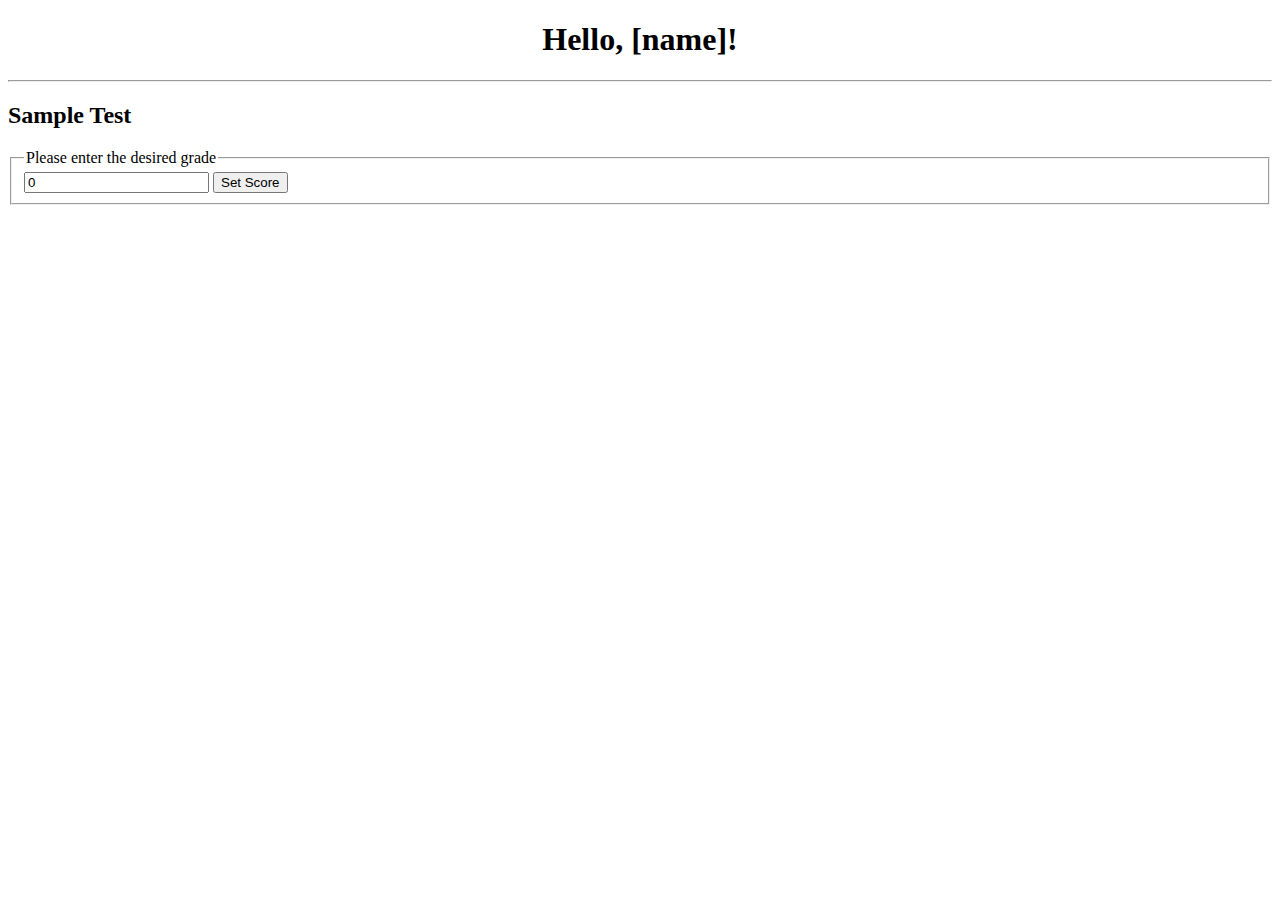
<file: Tests/Test-Section/content/index.html>
<!DOCTYPE html>

<html>
<head>
    <!--Pipwerks API-->
    <script src="./common/SCORM_API_wrapper.js"></script>
    <script src="./scripts/pipwerks.js"></script>
    
    <title>Sample Test</title>
</head>

<body>
<h1><center>Hello, <span id="name">[name]</span>!</center></h1>
<hr>
<h2>Sample Test</h2>
<form method="post" id="grade_form">
    <fieldset>
        <legend>Please enter the desired grade</legend>
        <div id="box">
            <input id="input_score" type="text" name="input_score" value="0" />
            <input id="submit" type="submit" name="submit" value="Set Score" />
        </div>
    </fieldset>
</form>

</body>
</html>
</file>
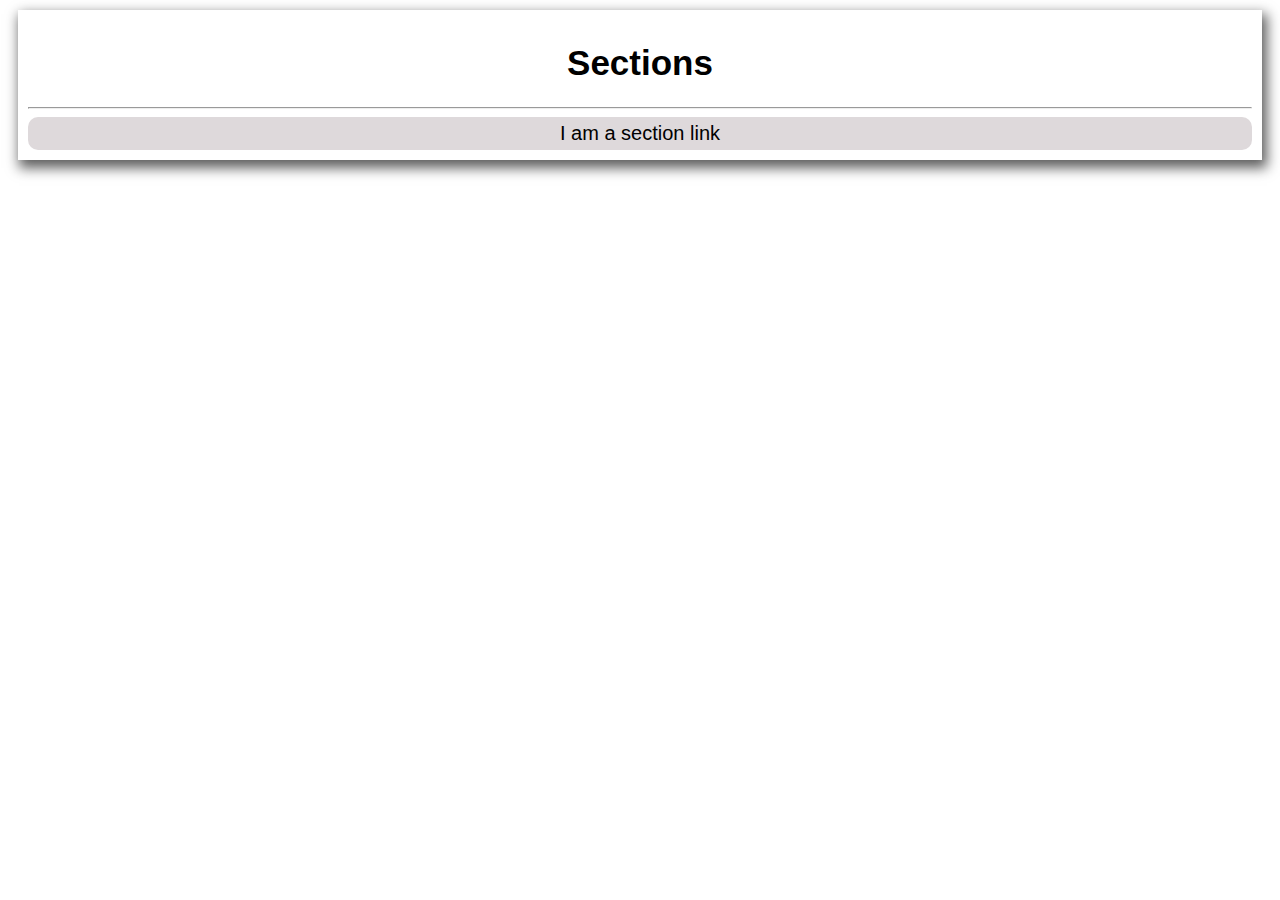
<file: Blank Page Template/Topic Content-Template/topic-content.html>
<!DOCTYPE html>
    
<html>
    <head>
        <!--Just for testing purposes-->
        <style type="text/css">
            body{
                font-family: "arial";
            }
        </style>
        
    </head>
    <body>
        <!--Copy this part to the blackboard content area (under HTML)-->
        <div id="wrapper" style="
                                margin: 10px 10px 10px 10px;
                                padding: 10px 10px 10px 10px;
                                background-color: #FFFFFF;
                                -webkit-box-shadow: 3px 6px 12px 2px #5E5E5E;
                                box-shadow:         3px 6px 12px 2px #5E5E5E;
                                ">
            <h1 style="text-align: center; font-size: 35px;">Sections</h1>
            <hr>
            <!--Sections-->
            <div style="-webkit-border-radius: 10px;
                        border-radius: 10px;
                        background-color: #DED9DB;
                        text-align: center;
                        padding: 5px 5px 5px 5px;
                        ">
                <a href="" style="text-decoration: none;
                                  color: #000000;
                                  font-size: 20px;
                ">I am a section link</a>
                
            </div>    
        </div>
        <!--Until Here-->
    </body>
    
    
</html>
</file>
